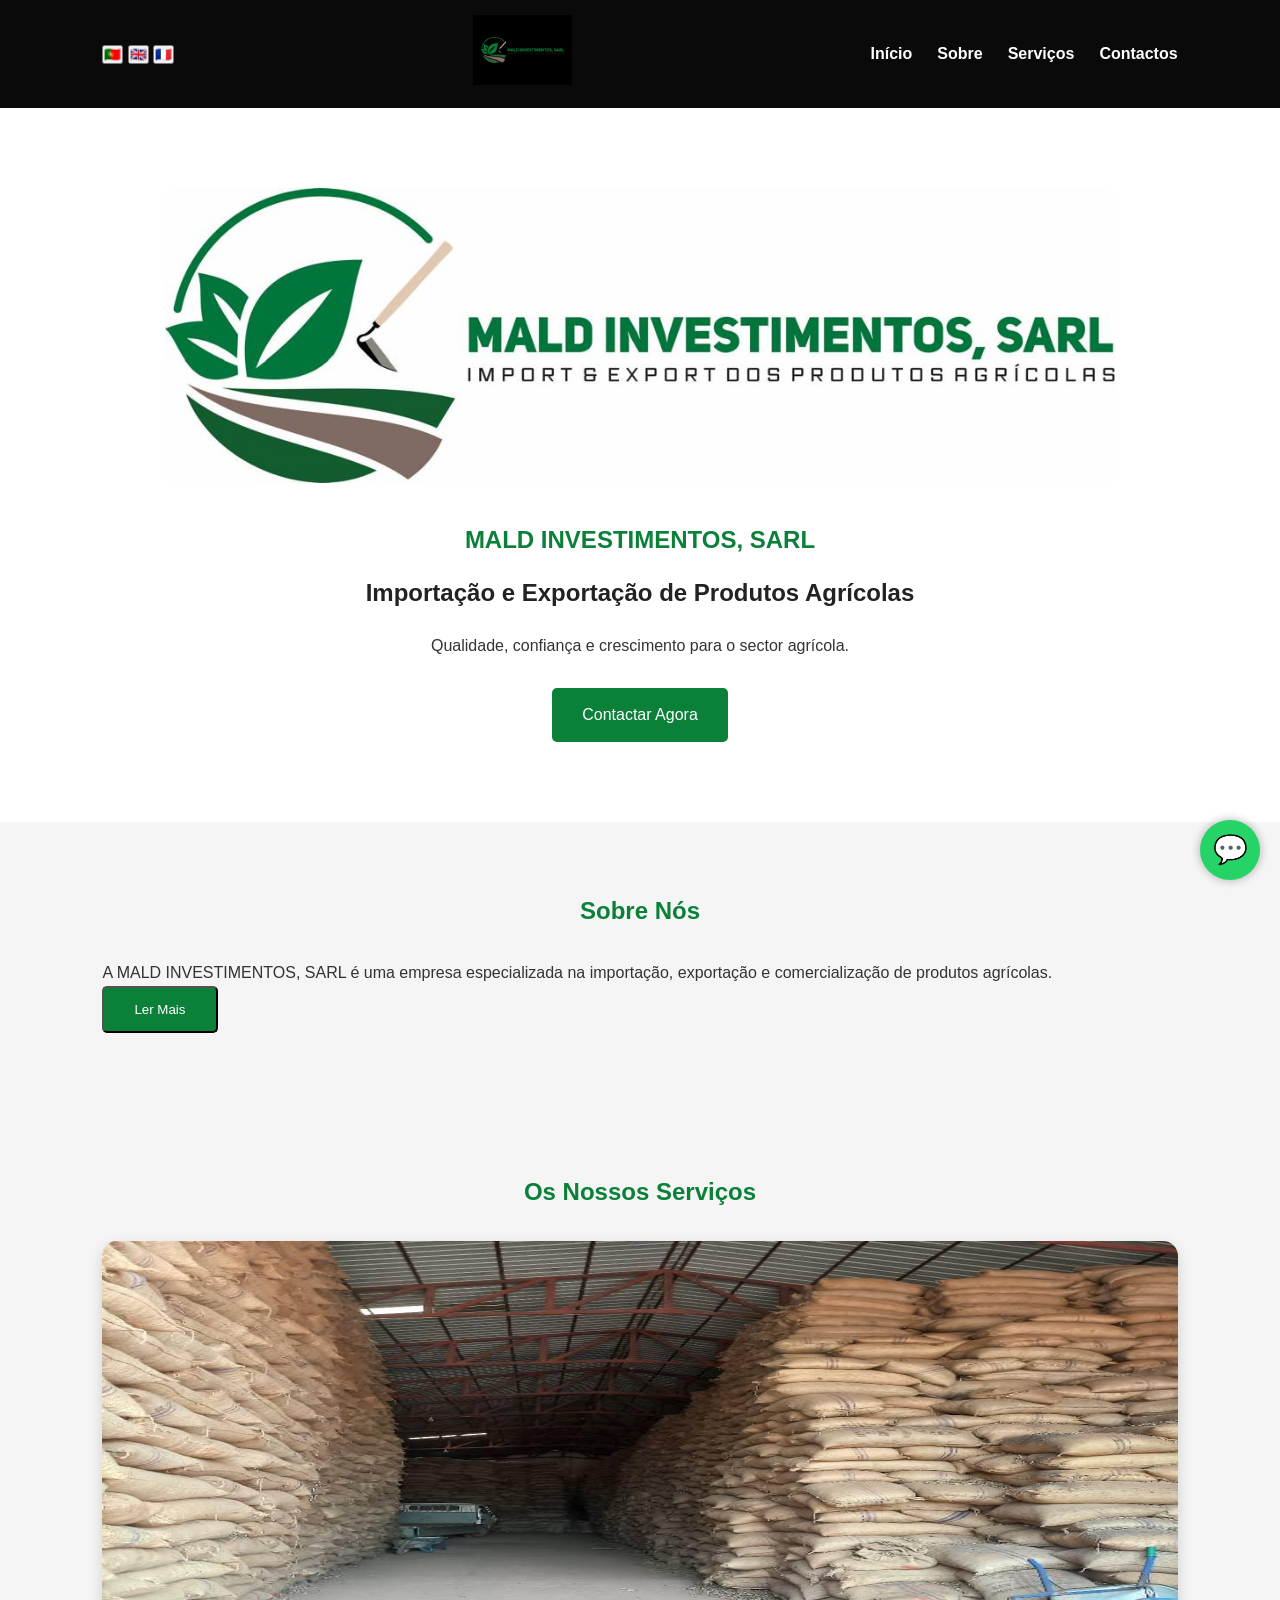
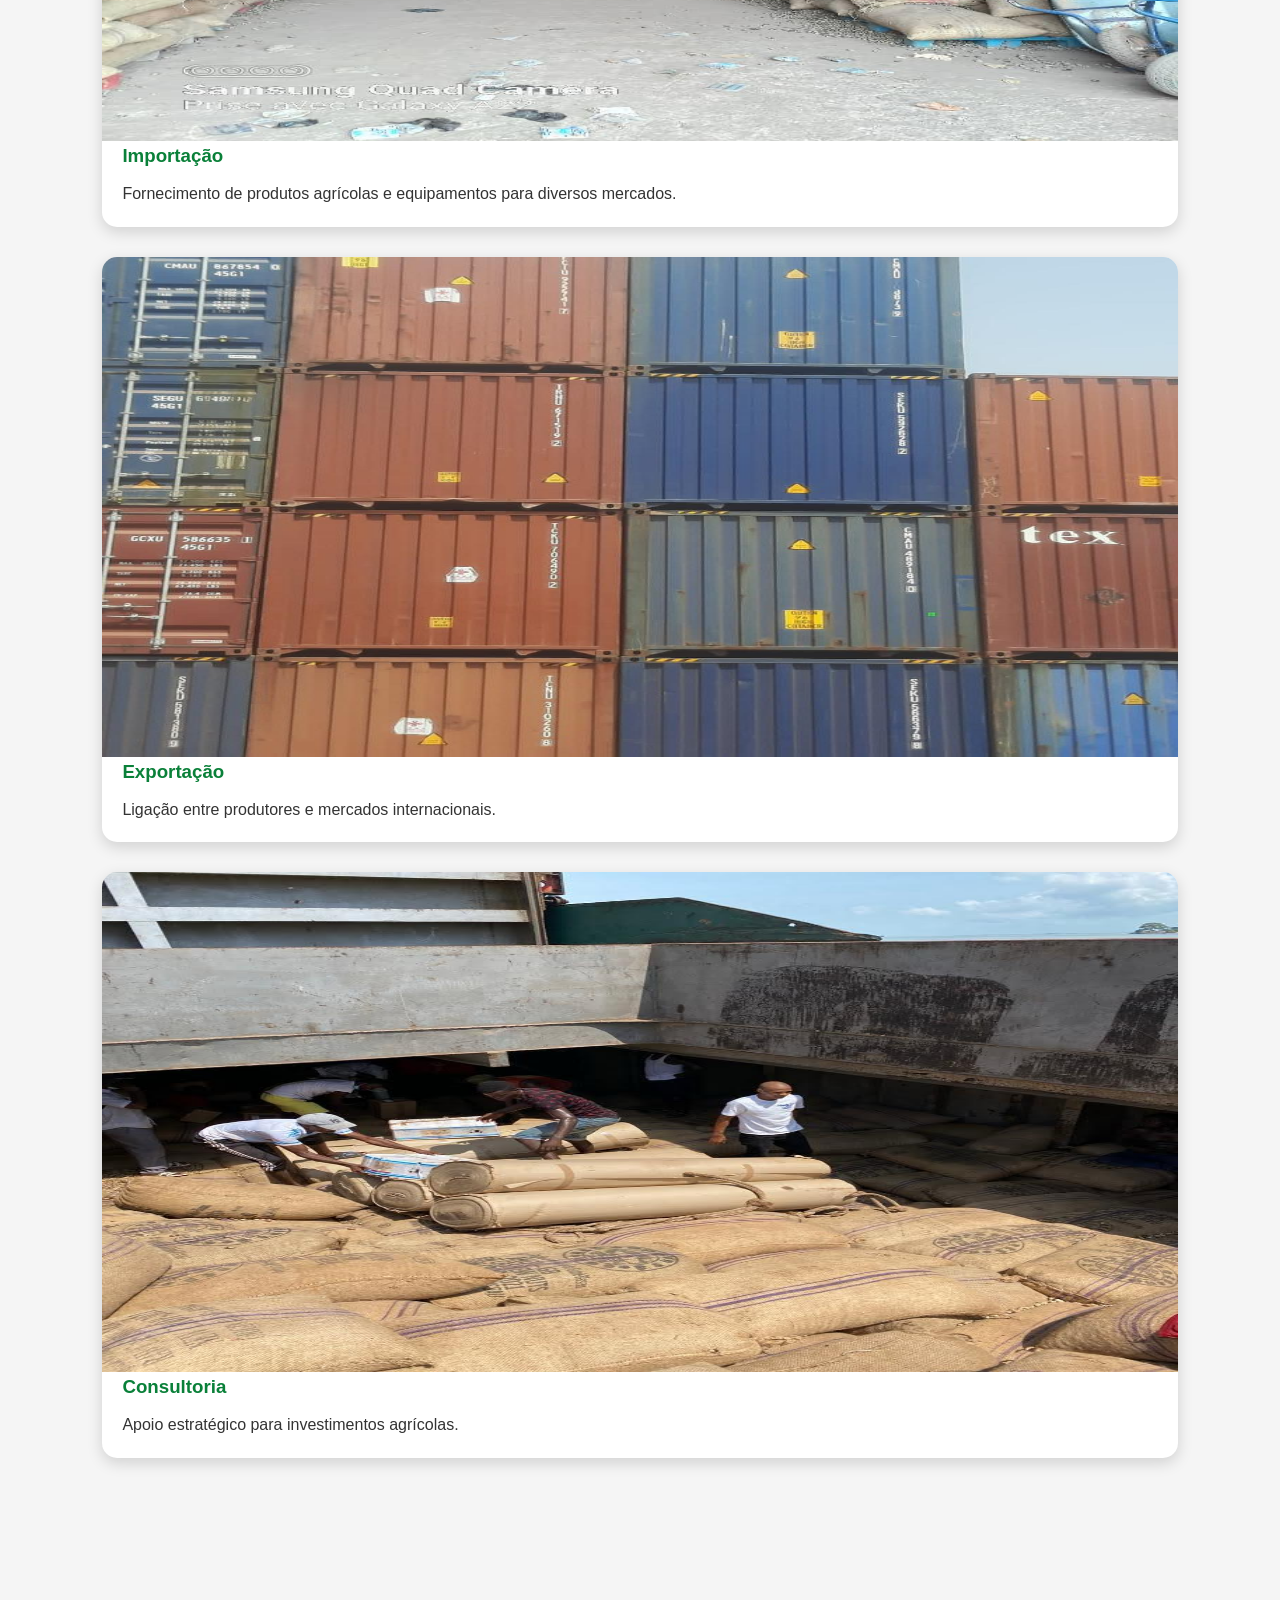
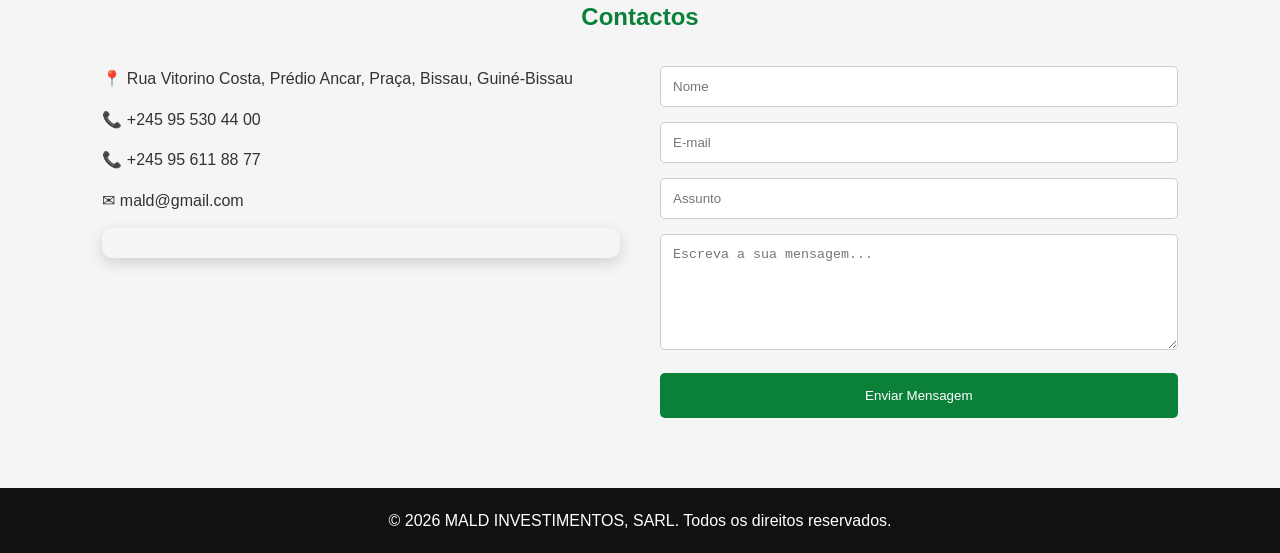
<file: index.html>
<!DOCTYPE html>
<html lang="pt">

<head>
    <meta charset="UTF-8">
    <meta name="viewport" content="width=device-width, initial-scale=1.0">

    <title>MALD INVESTIMENTOS, SARL</title>

    <link rel="stylesheet" href="css/style.css">
</head>

<body>

    <!-- CABEÇALHO -->

    <header>

        <div class="flags">
    <button onclick="changeLanguage('pt')">🇵🇹</button>
    <button onclick="changeLanguage('en')">🇬🇧</button>
    <button onclick="changeLanguage('fr')">🇫🇷</button>
</div>

        <div class="logo">
            <img src="images/logo.png" alt="MALD Investimentos">
        </div>

        <div class="menu-toggle" id="menu-toggle">
            ☰
        </div>

        <nav id="menu">
            <ul>
                <li><a href="#inicio" id="nav-home">Início</a></li>
                <li><a href="#sobre" id="nav-about">Sobre</a></li>
                <li><a href="#servicos" id="nav-services">Serviços</a></li>
                <li><a href="#contactos" id="nav-contact">Contactos</a></li>
            </ul>
        </nav>

    </header>

    <!-- HERO -->

    <section id="inicio" class="hero">

        <img src="images/banner.png" alt="MALD Investimentos" class="hero-banner">

        <h1 id="hero-company">
            MALD INVESTIMENTOS, SARL
        </h1>

        <h2 id="hero-title">
            Importação e Exportação de Produtos Agrícolas
        </h2>

        <p id="hero-text">
            Qualidade, confiança e crescimento para o sector agrícola.
        </p>

        <a href="#contactos" class="btn" id="hero-button">

            Contactar Agora

        </a>

    </section>

    <!-- SOBRE -->

    <section id="sobre">
    <h2 id="about-title">Sobre Nós</h2>

    <p id="about-text">
        A MALD INVESTIMENTOS, SARL é uma empresa especializada na importação,
        exportação e comercialização de produtos agrícolas.
    </p>

    <button id="about-btn" class="btn">
        Ler Mais
    </button>

    <div id="about-details" style="display:none;">

   <h3>Conectar oportunidades, valorizar recursos e impulsionar o desenvolvimento.</h3>

    <h3>🏢 Quem Somos</h3>

    <p>
        A MALD Investimentos SARL é uma empresa guineense que atua no setor da
        comercialização e exportação de castanha de caju, um dos produtos
        agrícolas de maior relevância económica para a Guiné-Bissau.
    </p>

    <p>
        Com uma visão orientada para o crescimento sustentável, a valorização da
        produção nacional e a criação de oportunidades de negócio, a MALD procura
        estabelecer relações comerciais sólidas e duradouras com produtores,
        fornecedores, compradores internacionais, instituições financeiras e
        parceiros estratégicos.
    </p>

    <p>
        A empresa pretende consolidar a sua posição no mercado da castanha de caju
        e diversificar as suas atividades para outros setores com elevado
        potencial de crescimento.
    </p>

    <h3>🎯 A Nossa Missão</h3>

    <p>
        Contribuir para a dinamização e modernização da fileira da castanha de
        caju na Guiné-Bissau, promovendo uma cadeia de valor mais organizada,
        eficiente e competitiva, capaz de gerar emprego, aumentar os rendimentos
        dos produtores e impulsionar o desenvolvimento económico do país.
    </p>

    <p>
        Através de uma atuação assente no profissionalismo, na confiança e na
        eficiência, a MALD procura transformar oportunidades comerciais em
        resultados sustentáveis para os seus parceiros, clientes e acionistas.
    </p>

    <h3>🚀 A Nossa Visão</h3>

    <p>
        Ser uma empresa de referência na comercialização e exportação de castanha
        de caju na Guiné-Bissau, reconhecida pela sua credibilidade, capacidade de
        execução e compromisso com o desenvolvimento económico.
    </p>

    <p>
        A longo prazo, ambicionamos expandir a nossa presença nos mercados
        internacionais, explorar novas oportunidades de investimento e diversificar
        as nossas atividades.
    </p>

    <h3>⭐ Os Nossos Valores</h3>

    <ul>
        <li><strong>Integridade e Transparência</strong></li>
        <li><strong>Profissionalismo e Competência</strong></li>
        <li><strong>Confiança e Compromisso</strong></li>
        <li><strong>Eficiência e Qualidade</strong></li>
        <li><strong>Parceria e Cooperação</strong></li>
        <li><strong>Sustentabilidade e Impacto Económico</strong></li>
    </ul>

    <h3>🌍 As Nossas Áreas de Atuação</h3>

    <ul>
        <li>✅ Comercialização de Castanha de Caju</li>
        <li>✅ Exportação e Comércio Internacional</li>
        <li>✅ Desenvolvimento da Cadeia de Valor</li>
        <li>✅ Diversificação de Investimentos</li>
    </ul>

    <h3>🤝 Compromisso com Parceiros e Investidores</h3>

    <p>
        Na MALD Investimentos SARL acreditamos que parcerias sólidas se constroem
        através da confiança, da transparência, da capacidade de execução e de
        uma visão partilhada de crescimento.
    </p>

    <p>
        Procuramos estabelecer relações estratégicas com investidores,
        instituições financeiras, compradores internacionais, fornecedores e
        organizações interessadas em participar no desenvolvimento do setor
        agrícola e comercial da Guiné-Bissau.
    </p>

    <p>
        Estamos orientados para identificar oportunidades, desenvolver soluções
        comerciais viáveis e construir projetos que promovam a criação de valor,
        a expansão dos negócios e o fortalecimento da economia nacional.
    </p>

    <h3>💼 MALD Investimentos SARL — Oportunidades que Geram Valor</h3>

    <p>
        O nosso propósito vai além da comercialização de um produto agrícola.
        Queremos contribuir para uma fileira da castanha de caju mais estruturada,
        competitiva e geradora de oportunidades, criando condições para o
        crescimento da empresa, a valorização da produção nacional e a afirmação
        da Guiné-Bissau nos mercados internacionais.
    </p>

</div> 

</section>

   <!-- SERVIÇOS -->
<section id="servicos">
    <h2 id="services-title">Os Nossos Serviços</h2>

    <div class="cards">

        <div class="card">

             <img
                src="images/impor.png"
                alt="Importação"
                class="service-img">

            <h3 id="service1-title">Importação</h3>
            <p id="service1-text">
                Fornecimento de produtos agrícolas e equipamentos para diversos mercados.
            </p>
        </div>

        <div class="card">

            <img
                src="images/exp.png"
                alt="Exportação"
                class="service-img">
            <h3 id="service2-title">Exportação</h3>
            <p id="service2-text">
                Ligação entre produtores e mercados internacionais.
            </p>
        </div>

        <div class="card">
            <img
                src="images/consultoria1.png"
                alt="Consultoria"
                class="service-img">
            <h3 id="service3-title">Consultoria</h3>
            <p id="service3-text">
                Apoio estratégico para investimentos agrícolas.
            </p>
        </div>

    </div>
</section>

<!-- CONTACTOS -->
<section id="contactos">

    <h2 id="contacts-title">Contactos</h2>

    <div class="contact-container">

        <div class="contact-info">
            <p>
                📍 Rua Vitorino Costa,
                Prédio Ancar,
                Praça, Bissau,
                Guiné-Bissau
            </p>

            <p>📞 +245 95 530 44 00</p>
            <p>📞 +245 95 611 88 77</p>
            <p>✉ mald@gmail.com</p>

         <div class="mapa">

             <iframe src="https://www.google.com/maps/embed?pb=!1m18!1m12!1m3!1d7809.355565147335!2d-15.592103822290015!3d11.857813199999999!2m3!1f0!2f0!3f0!3m2!1i1024!2i768!4f13.1!3m3!1m2!1s0xee6c5289b5e4ae1%3A0x6980afc1cbc54721!2sHOTEL%20ANCAR!5e0!3m2!1spt-PT!2sus!4v1793419058190!5m2!1spt-PT!2sus" width="600" height="450" style="border:0;" allowfullscreen="" loading="lazy" referrerpolicy="strict-origin-when-cross-origin"></iframe>

        </div>
     </div>

       

        <form class="contact-form">

            <input
                id="nome"
                type="text"
                placeholder="Nome"
                required
            >

            <input
                id="email"
                type="email"
                placeholder="E-mail"
                required
            >

            <input
                id="assunto"
                type="text"
                placeholder="Assunto"
                required
            >

            <textarea
                id="mensagem"
                rows="6"
                placeholder="Escreva a sua mensagem..."
                required
            ></textarea>

            <button
                id="submit-btn"
                type="submit">
                Enviar Mensagem
            </button>

        </form>

    </div>

</section>

    <!-- RODAPÉ -->

    <footer>

        <p id="footer-text">
            © 2026 MALD INVESTIMENTOS, SARL.
            Todos os direitos reservados.
        </p>

    </footer>

    <!-- WHATSAPP -->

    <a href="https://wa.me/245955304400" class="whatsapp" target="_blank">

        💬

    </a>

    <script src="js/script.js"></script>

</body>

</html>
</file>
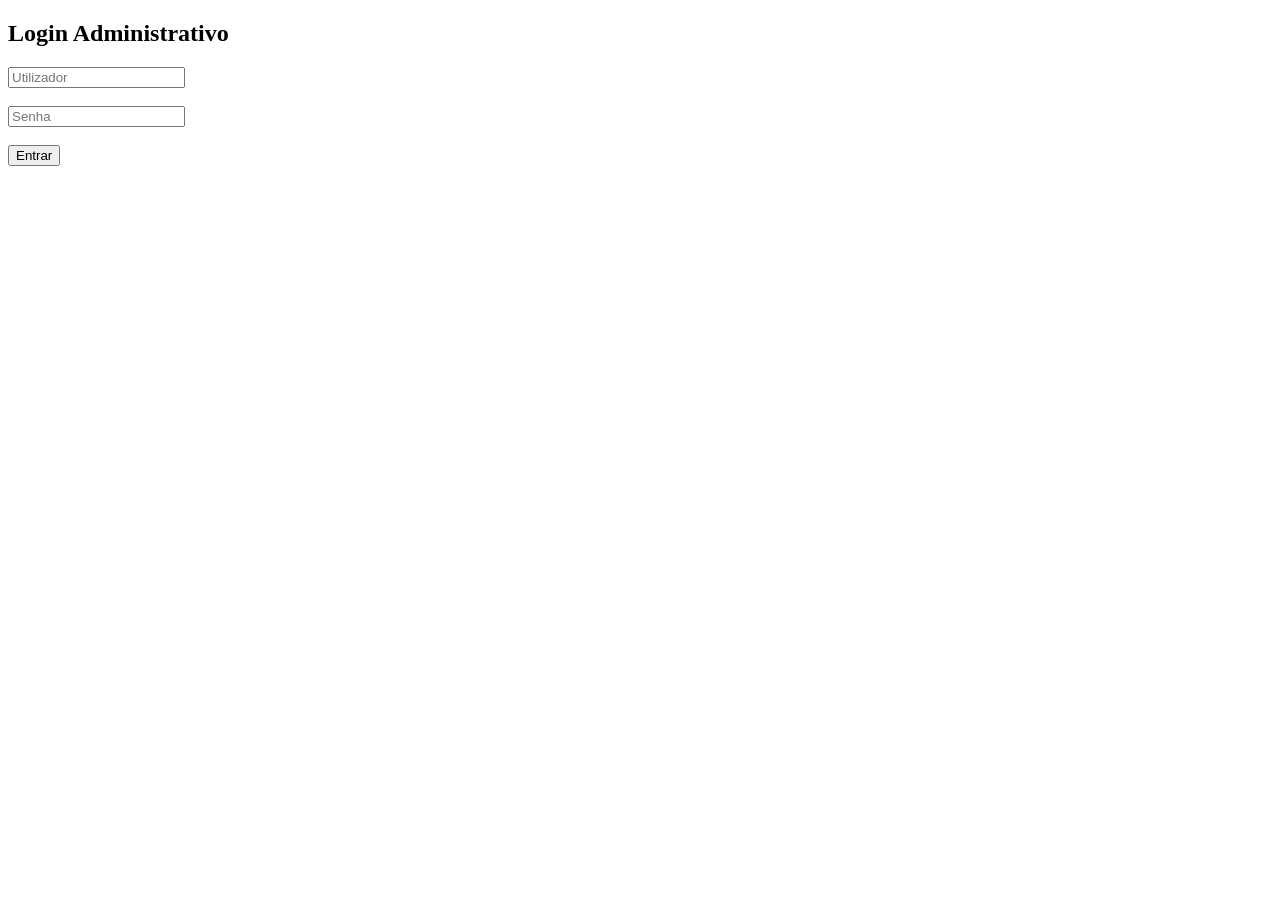
<file: admin/login.html>
<!DOCTYPE html>
<html lang="pt">
<head>
    <meta charset="UTF-8">
    <title>Login Administrador</title>
</head>
<body>

    <h2>Login Administrativo</h2>

    <form action="login.php" method="POST">

        <input
            type="text"
            name="username"
            placeholder="Utilizador"
            required>

        <br><br>

        <input
            type="password"
            name="password"
            placeholder="Senha"
            required>

        <br><br>

        <button type="submit">
            Entrar
        </button>

    </form>

</body>
</html>
</file>
<file: css/style.css>
/* RESET */

* {
    margin: 0;
    padding: 0;
    box-sizing: border-box;
}

body {
    font-family: Arial, sans-serif;
    background-color: #f5f5f5;
    color: #333;
    line-height: 1.6;
}

/* CABEÇALHO */

header {
    background-color: #0a0a0a;
    display: flex;
    justify-content: space-between;
    align-items: center;
    padding: 15px 8%;
    position: sticky;
    top: 0;
    z-index: 1000;
}

.logo img {
    height: 70px;
    width: auto;
}

/* MENU */

nav ul {
    list-style: none;
    display: flex;
    gap: 25px;
}

nav ul li a {
    color: #ffffff;
    text-decoration: none;
    font-weight: bold;
    transition: 0.3s;
}

nav ul li a:hover {
    color: #0ea54a;
}

/* MENU MOBILE */

.menu-toggle {
    display: none;
    font-size: 32px;
    color: white;
    cursor: pointer;
}

/* HERO */

.hero {
    padding: 80px 20px;
    text-align: center;
    background-color: #ffffff;
}

.hero-banner {
    width: 100%;
    max-width: 950px;
    margin-bottom: 30px;
    border-radius: 10px;
}

.hero h1 {
    color: #0a8039;
    margin-bottom: 15px;
}

.hero h2 {
    color: #222;
    margin-bottom: 20px;
}

.hero p {
    max-width: 800px;
    margin: auto;
    margin-bottom: 30px;
}

/* BOTÃO */

.btn {
    display: inline-block;
    background: #0a8039;
    color: #fff;
    text-decoration: none;
    padding: 14px 30px;
    border-radius: 5px;
    transition: 0.3s;
}

.btn:hover {
    background: #06652c;
}

/* SOBRE*/

.about-details{
    margin-top:30px;
}

.about-hero{
    background:#002b5c;
    color:#fff;
    padding:30px;
    border-radius:12px;
    text-align:center;
    margin-bottom:25px;
}

.about-card{
    background:#fff;
    padding:25px;
    margin-bottom:20px;
    border-radius:12px;
    box-shadow:0 4px 12px rgba(0,0,0,.08);
}

.about-card h3{
    color:#002b5c;
    margin-bottom:15px;
}

.values-grid{
    display:grid;
    grid-template-columns:repeat(auto-fit,minmax(250px,1fr));
    gap:20px;
}

.value-item{
    background:#f5f7fa;
    padding:15px;
    border-radius:10px;
}

.value-item h4{
    color:#002b5c;
    margin-bottom:10px;
}

.services-list{
    list-style:none;
    padding:0;
}

.services-list li{
    background:#f5f7fa;
    margin-bottom:10px;
    padding:12px;
    border-radius:8px;
}

@media(max-width:768px){

    .about-card{
        padding:18px;
    }

    .about-hero{
        padding:20px;
    }

    .values-grid{
        grid-template-columns:1fr;
    }

}

/* SECÇÕES */

section {
    padding: 70px 8%;
}

section h2 {
    text-align: center;
    margin-bottom: 30px;
    color: #0a8039;
}

/* SERVIÇOS */

.cards{
    display:flex;
    flex-direction:column;
    gap:30px;
}

.card{
    background:white;
    border-radius:15px;
    overflow:hidden;
    box-shadow:0 5px 15px rgba(0,0,0,0.15);

}

.card h3 {
    margin-bottom: 15px;
    color: #0a8039;
}

.service-img{
    width:100%;
    height:auto;
    min-height:500px;
    display:block;
}

.card{
    background:white;
    border-radius:15px;
    overflow:hidden;
    box-shadow:0 5px 15px rgba(0,0,0,0.15);
    transition:0.3s;
}

.card:hover{
    transform:translateY(-5px);
}

.card h3{
    padding:0 20px;
    margin-bottom:10px;
    color:#0a8039;
}

.card p{
    padding:0 20px 20px;
}

/* CONTACTOS */

.contact-container {
    display: flex;
    gap: 40px;
    flex-wrap: wrap;
}

.contact-info {
    flex: 1;
    min-width: 300px;
}

.contact-info p {
    margin-bottom: 15px;
}

.contact-form {
    flex: 1;
    min-width: 300px;
}

.contact-form input,
.contact-form textarea {
    width: 100%;
    padding: 12px;
    margin-bottom: 15px;
    border: 1px solid #cccccc;
    border-radius: 5px;
}

.contact-form button {
    background-color: #0a8039;
    color: white;
    border: none;
    padding: 15px;
    cursor: pointer;
    border-radius: 5px;
    width: 100%;
}

.contact-form button:hover {
    background-color: #06652c;
}

/* RODAPÉ */

footer {
    background-color: #111111;
    color: white;
    text-align: center;
    padding: 20px;
}

/* WHATSAPP */

.whatsapp {
    position: fixed;
    right: 20px;
    bottom: 20px;
    width: 60px;
    height: 60px;
    background: #25d366;
    color: white;
    border-radius: 50%;
    text-decoration: none;
    display: flex;
    justify-content: center;
    align-items: center;
    font-size: 28px;
    box-shadow: 0 0 10px rgba(0,0,0,0.3);
}

/* RESPONSIVO */
.mapa{
    margin-top:15px;
}

.mapa iframe{
    width:50px;
    height:30px;
    border:none;
    border-radius:4px;
}

@media (max-width:768px){

    .mapa{
        margin-top:10px;
    }

    .mapa iframe{
        width:120px;
        height:70px;
    }

}

@media (max-width: 768px) {

    .menu-toggle {
        display: block;
    }

    nav {
        width: 100%;
        display: none;
        margin-top: 15px;
    }

    nav.active {
        display: block;
    }

    nav ul {
        flex-direction: column;
        text-align: center;
        gap: 15px;
    }

    header {
        flex-wrap: wrap;
    }

    .hero h1 {
        font-size: 28px;
    }

    .hero h2 {
        font-size: 22px;
    }

    .cards {
        flex-direction: column;
    }

    .contact-container {
        flex-direction: column;
    }

    .logo img {
        height: 50px;
    }
    .flags{
    display:flex;
    gap:10px;
}

.flags button{
    border:none;
    background:white;
    padding:5px 10px;
    border-radius:5px;
    cursor:pointer;
    font-size:20px;
}

.flags button:hover{
    transform:scale(1.1);
}
}
#about-details{
    display:none;
    margin-top:20px;
    background:#ffffff;
    padding:25px;
    border-radius:10px;
    box-shadow:0 3px 10px rgba(0,0,0,0.1);
    line-height:1.8;
}

#about-details{
    background:white;
    padding:30px;
    margin-top:20px;
    border-radius:12px;
    box-shadow:0 3px 12px rgba(0,0,0,0.1);
    line-height:1.8;
}

#about-details h3{
    color:#002b5c;
    margin-top:25px;
    margin-bottom:12px;
    border-left:4px solid #f4b400;
    padding-left:10px;
}

#about-details ul{
    margin-left:20px;
    margin-bottom:20px;
}

#about-details li{
    margin-bottom:8px;
}

@media(max-width:768px){

    #about-details{
        padding:20px;
    }

    #about-details h3{
        font-size:1.2rem;
    }

}

.mapa{
    flex:1;
    min-width:300px;
}

.mapa iframe{
    width:100%;
    border-radius:10px;
    box-shadow:0 5px 15px rgba(0,0,0,0.15);
}
.service-img{
    height:180px;
}

.cards{
    display:flex;
    flex-direction:column;
}
</file>
